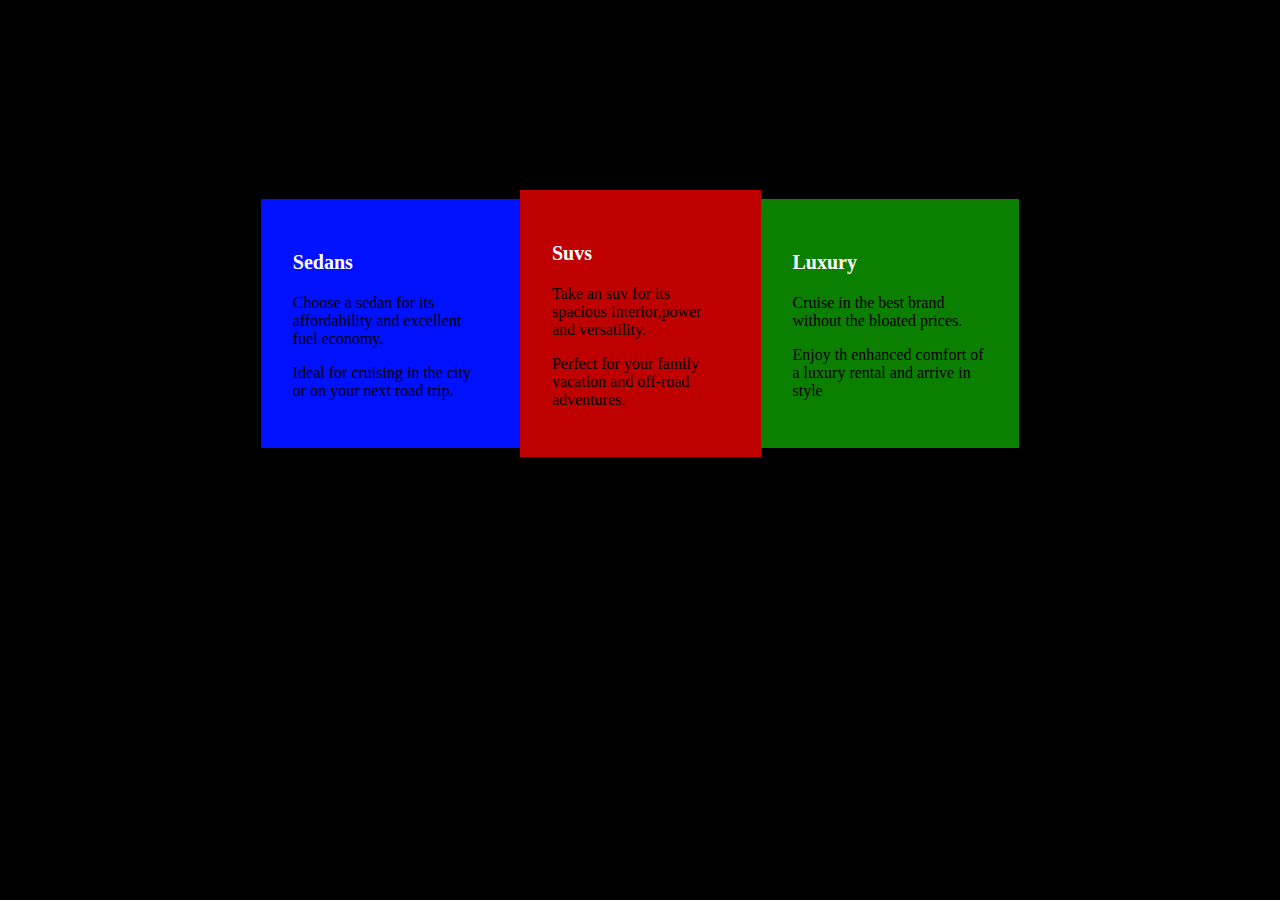
<file: index.html>
<!DOCTYPE html>
<html lang="en">
<head>
    <meta charset="UTF-8">
    <meta http-equiv="X-UA-Compatible" content="IE=edge">
    <meta name="viewport" content="width=device-width, initial-scale=1.0">
    <title>flexbox-layout</title>
<link rel="stylesheet" href="style.css"/>
</head>
<body>
  <main>
    <div class="top-content">
        <h3>Sedans</h3>
 <p>Choose a sedan for its affordability and excellent fuel economy.</p>
 <p>Ideal for cruising in the city or on your next road trip.</p>
    </div>
<div class="buttom-content">
 <h3>Suvs</h3>
   <p>Take an suv for its spacious interior,power and versatility.</p>
<p>Perfect for your family vacation and off-road adventures.</p>
</div>
 <div  class="second-bottom">
  <h3>Luxury</h3>
  <p>Cruise in the best brand without the bloated prices.</p>
  <p>Enjoy th enhanced comfort of a luxury rental and arrive in style</p>
 </div>
  </main>  
</body>
</html>
</file>
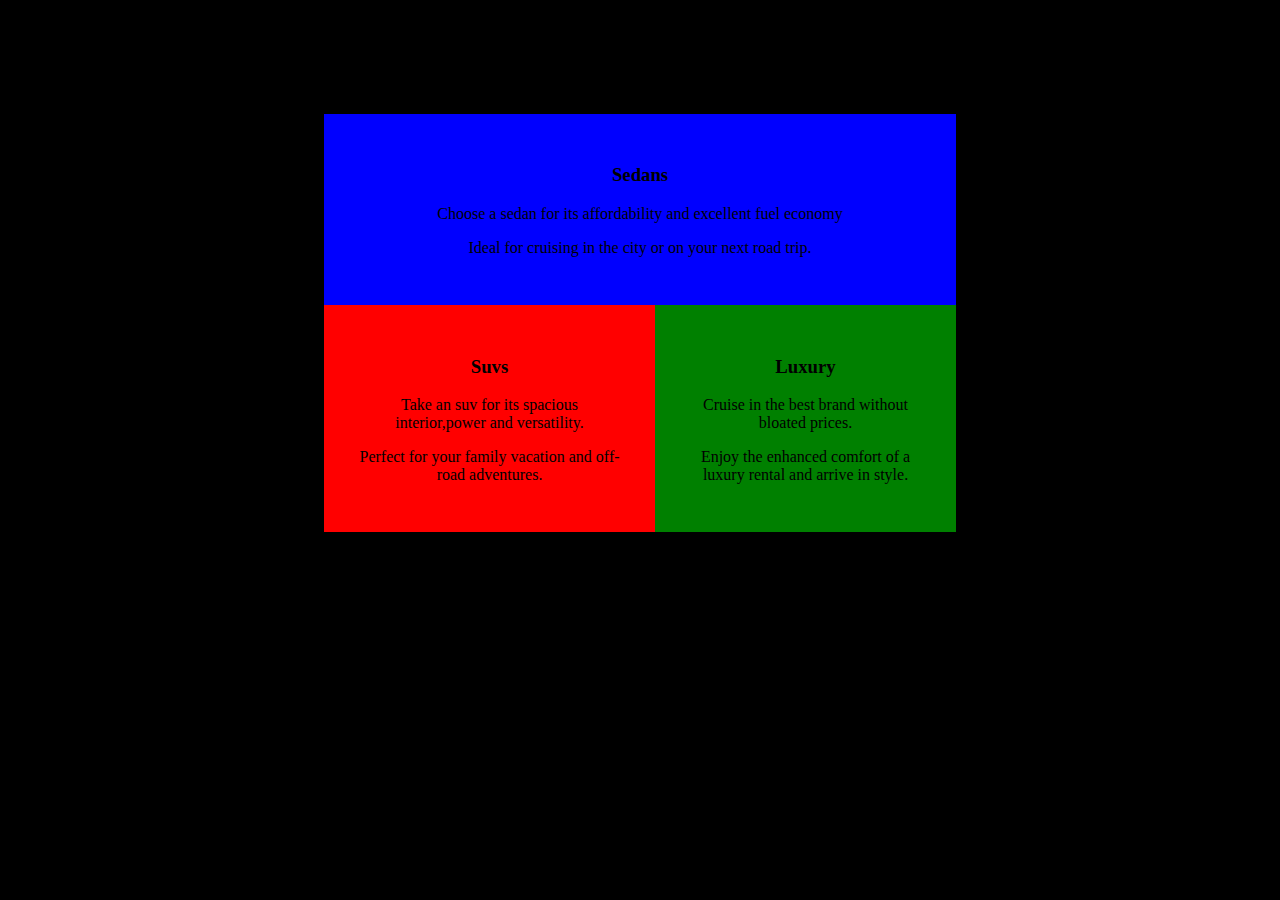
<file: grid.html>
<!DOCTYPE html>
<html lang="en">
<head>
    <meta charset="UTF-8">
    <meta http-equiv="X-UA-Compatible" content="IE=edge">
    <meta name="viewport" content="width=device-width, initial-scale=1.0">
    <title>grid layout</title>
</head>
<body>
   <link rel="stylesheet" href="grid.css"> 
</body>
<main>
    <div class="item-a">
 <h3>Sedans</h3>
 <p>Choose a sedan for its affordability and excellent fuel economy</p>
<p>Ideal for cruising in the city or on your next road trip.</p>
    </div>
    <div class="item-b">
        <h3>Suvs</h3>
 <p>Take an suv for its spacious interior,power and versatility.</p>
 <p>Perfect for your family vacation and off-road adventures.</p>
    </div>
    <div class="item-c">
        <h3>Luxury</h3>
        <p>Cruise in the best brand without bloated prices.</p>
        <p>Enjoy the enhanced comfort of a luxury rental and arrive in style.</p>
    </div>
</main>
</html>
</file>
<file: style.css>
{
margin:0;
padding:0;
box-sizing:border-box; 
}



body{
    background-color: black;
}
main{
    width:60%;
    margin: auto;
    display: flex;
    justify-content: center;
    align-items: center;
    height: 70vh;
}
.top-content{
background-color:rgb(0, 17, 255);
padding: 2em;
}
.top-content h3{
    color: white;
    font-size: 20px;
    font-size: bold;
}
.buttom-content {
    background-color: rgba(255, 0, 0, 0.747);
    padding: 2em;
}
.buttom-content h3{
    color: white;
    font-size: 20px;
    font-size: bold;
}

.second-bottom{
    background-color: rgb(11, 128, 0);
    padding: 2em;
}
.second-bottom h3{
    color: white;
    font-size: 20px;
    font-size: bold;
}
</file>
<file: grid.css>
{
    margin:0;
    padding:0;
}
body{
    background-color: black;
    display: flex;
    place-items: center;
    min-height: 70vh
}
main{
    display:grid;
    grid-template-areas:
    'a a'
    'b c';
    width: 50%;
    margin: auto;
}
main div{
    padding: 2em;
    text-align: center;
}
.item-a{
    background-color: blue;
    grid-area: a;
}
.item-b{
    background-color: red;
    grid-area: b;
}
.item-c{
    background-color: green;
    grid-area: c;
}
</file>
